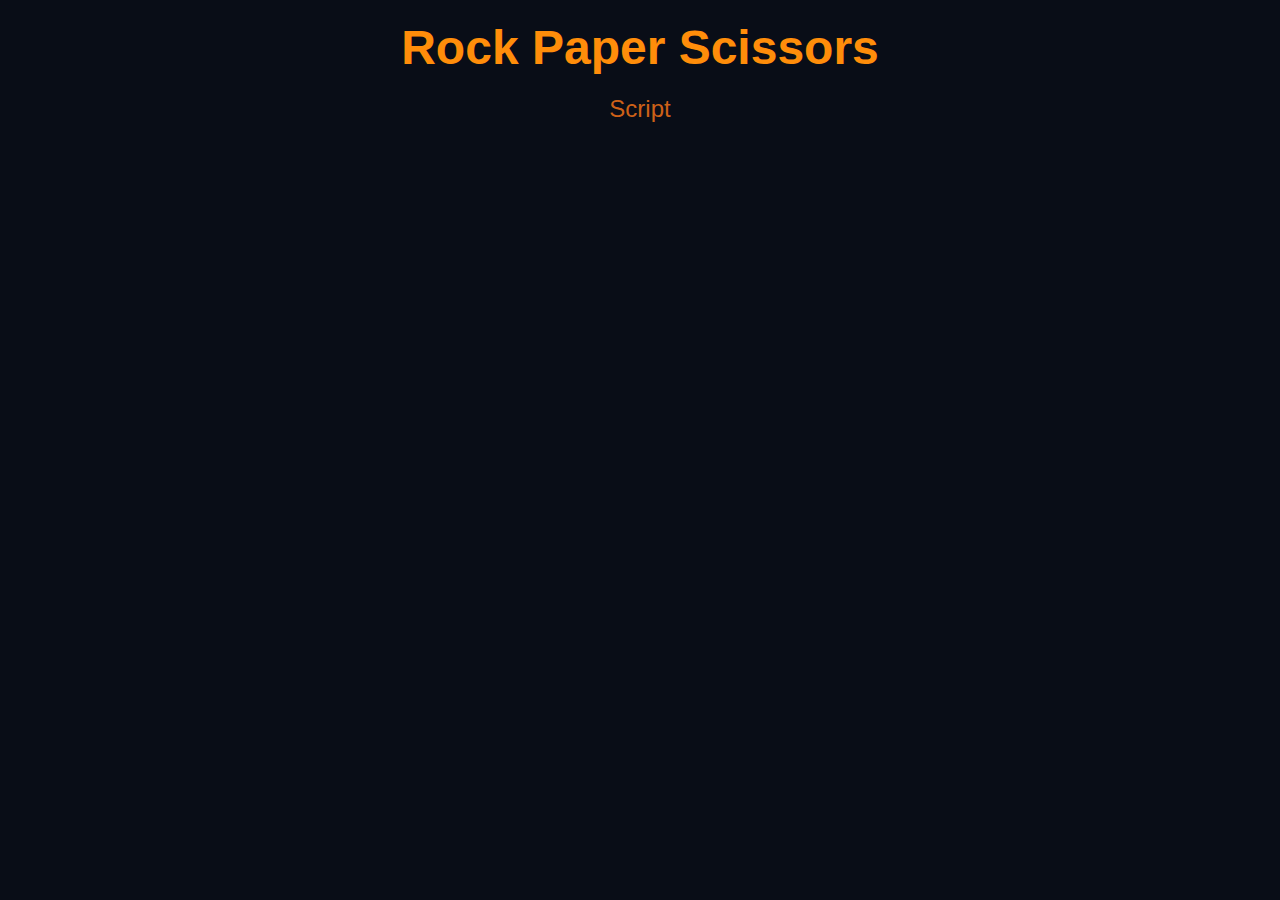
<file: indext.html>
<!DOCTYPE html>
<html lang="en">
<head>
    <meta charset="UTF-8">
    <meta name="viewport" content="width=device-width, initial-scale=1.0">
    <title>Rock Paper Scissors</title>
    <link rel="stylesheet" href="style.css">
</head>
<body>
    <header>
        <h1>Rock Paper Scissors</h1>
    </header>

    <section>
        <header>Script</header>
            <script src="script.js"></script>
    </section>
</body>
</html>
</file>
<file: style.css>
/* Global Styles */
body {
    font-family: 'Arial', sans-serif;
    background-color: #090d17; /* Light background */
    text-align: center;
    margin: 0;
    padding: 0;
}

header h1 {
    font-size: 3em;
    color: #ff8d0a;
    margin: 20px 0;
}

/* Section Styling */
section {
    margin: 20px 0;
}

section header {
    font-size: 1.5em;
    margin-bottom: 10px;
    color: #ce6118;
}

/* Buttons for Rock, Paper, Scissors */
button {
    border: none;
    background-color: #4CAF50;
    padding: 15px 30px;
    font-size: 1.2em;
    margin: 10px;
    cursor: pointer;
    transition: all 0.3s ease-in-out;
    border-radius: 10px;
    color: #fff;
    width: 500px;
    height: 500px;
    background-size: cover;
    background-position: center;
}

/* Button Images */
#rockBtn {
    background-image: url('img/rock.jpg');
}

#paperBtn {
    background-image: url('img/paper.jpg');
}

#scissorsBtn {
    background-image: url('img/scissor.jpg');
}

/* Hover Effect */
button:hover {
    transform: scale(1.1);
    box-shadow: 0 4px 8px rgba(0, 0, 0, 0.2);
}

/* Score and Result Styling */
#score {
    font-size: 1.8em;
    color: #fe0000;
    margin-top: 10px;
}

#result {
    font-size: 1.6em;
    color: #ff8d0a;
    margin-top: 20px;
    font-weight: bold;
}

/* Dynamic result color change */
#result.win {
    color: green;
}

#result.lose {
    color: red;
}

#result.draw {
    color: orange;
}


/* Media Query for Mobile Screens */
@media only screen and (max-width: 600px) {
    header h1 {
        font-size: 2em; /* Smaller title for mobile */
    }

    button {
        width: 100px; /* Resize buttons for mobile */
        height: 100px;
    }

    #score, #result {
        font-size: 1.4em; /* Adjust font size for mobile */
    }
}
</file>
